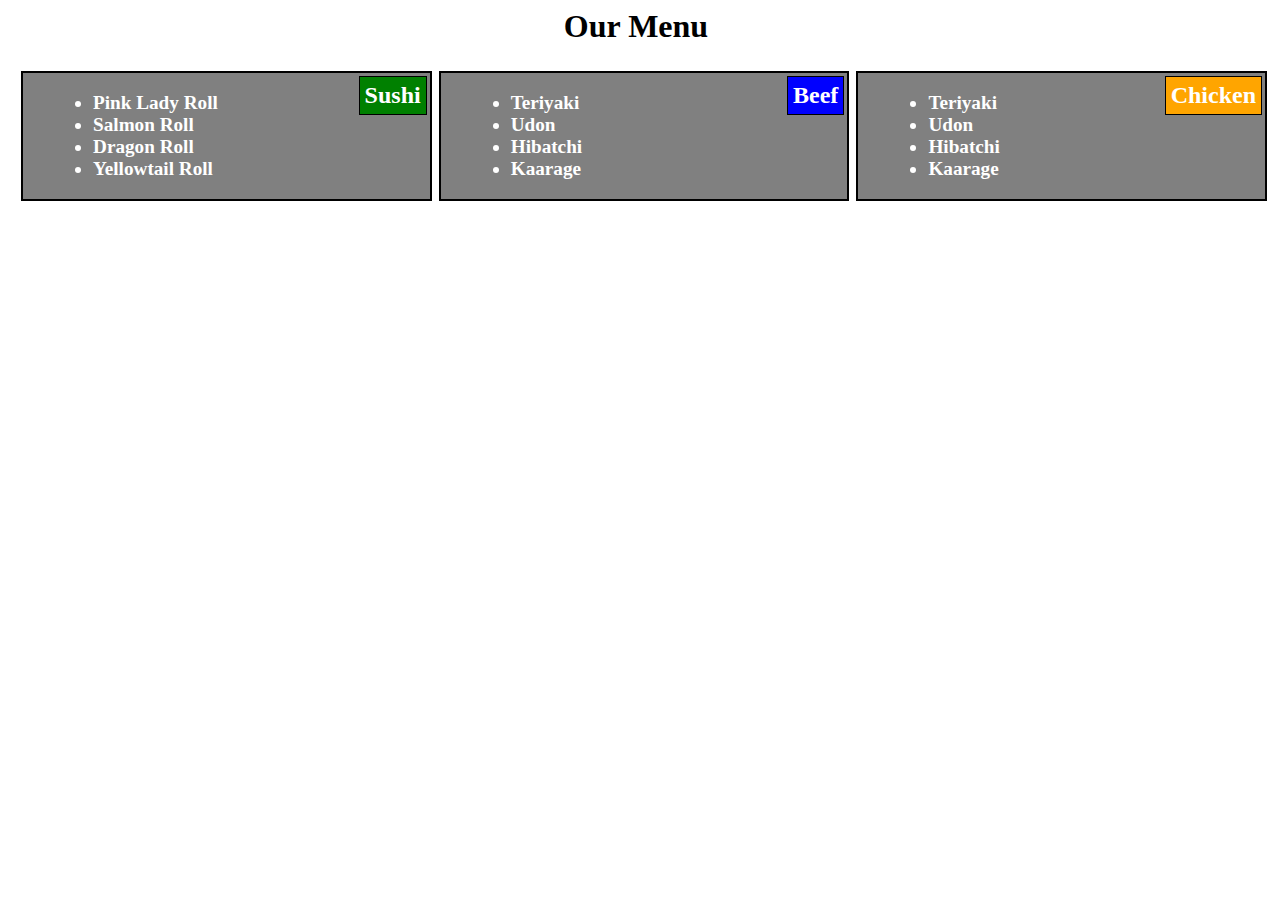
<file: Week 2 Assignment/index.html>
<doctype html>
<html>
<head>
<meta charset="utf-8">
<meta name="viewport" content="width=device-width, initial-scale=1">
<title>Week 2 Assignment</title>
<link href="./style/style.css" rel="stylesheet" type="text/css" media="all">
</head>
<body>
	<h1> Our Menu </h1>
	<div class="row">
		<div class="col-lg-1 col-md-1 col-sm-1">
			<div class="title title1">Chicken</div>
			<p><ul><li>Teriyaki</li><li>Udon</li><li>Hibatchi</li><li>Kaarage</li></ul></p> 
		</div>
		<div class="col-lg-1 col-md-1 col-sm-1">
			<div class="title title2">Beef</div>
			<p><ul><li>Teriyaki</li><li>Udon</li><li>Hibatchi</li><li>Kaarage</li></ul></p> 
		</div>
		<div class="col-lg-1 col-md-2 col-sm-1">
			<div class="title title3">Sushi</div>
			<p><ul><li>Pink Lady Roll</li><li>Salmon Roll</li><li>Dragon Roll</li><li>Yellowtail Roll</li></ul></p>
		</div>
	</div>
</body>
</html>
</file>
<file: Week 2 Assignment/style/style.css>
<style>
*{
  box-sizing: border-box;

}

body {
margin-left: 0px;
}
h1 {
  text-align: center;
  font-family: Franklin Gothic Heavy, 'Times New Roman', Times;
  color: black
  margin-bottom: 20px;
  margin-top: auto;
  margin-left: auto;
  margin-right: auto;
}

li {
  width: 85%;
  margin-right: auto;
  margin-left: auto;
  margin-top: auto;
  margin-bottom: auto;
  color: white;
  font-family: 'Franklin Gothic Heavy', 'Times New Roman', Times;
  font-weight:bold;
  font-size: 120%;
}


.row {
  width: 100%;
}

.title{
  float:right;
  text-align: center;
  padding:5px;
  font-weight:bold;
  color: white;
  font-family:'Franklin Gothic Heavy', 'Times New Roman', Times;
  background-color: orange;
  border: 1px solid black;
  font-size: 150%;
}

.title2{
  background-color: blue;
}

.title3{
  background-color: green;
}
@media (min-width: 992px) {
   .col-lg-1 {
    float:right;
    border: 2px solid black;
    background-color:grey;
    color: white;
    margin-right: 5px;
    margin-top: 5px;
    margin-left:2px;
    margin-bottom:5px;
    padding: 3px;
   }
   .col-lg-1 {
    width: 31.5%;
   }
 }

@media (min-width: 768px) and (max-width: 991px) {
  .col-md-1, .col-md-2 {
    float:right;
    border: 2px solid black;
    background-color:grey;
    color: white;
    margin-right: 5px;
    margin-top: 5px;
    margin-left:2px;
    margin-bottom:5px;
    padding: 5px;
  }
  .col-md-1 {
    width: 47.0%;
  }
  .col-md-2 {
    width: 96.5%;
  }
}

@media (max-width: 767px) {
  .col-sm-1 {
    float:right;
    border: 2px solid black;
    background-color: grey;
    color: white;
    margin-right: 5px;
    margin-top: 5px;
    margin-left:2px;
    margin-bottom:5px
    padding: 4px;
  }
  .col-sm-1 {
    width: 96%;
  }
}
</style>
</file>
